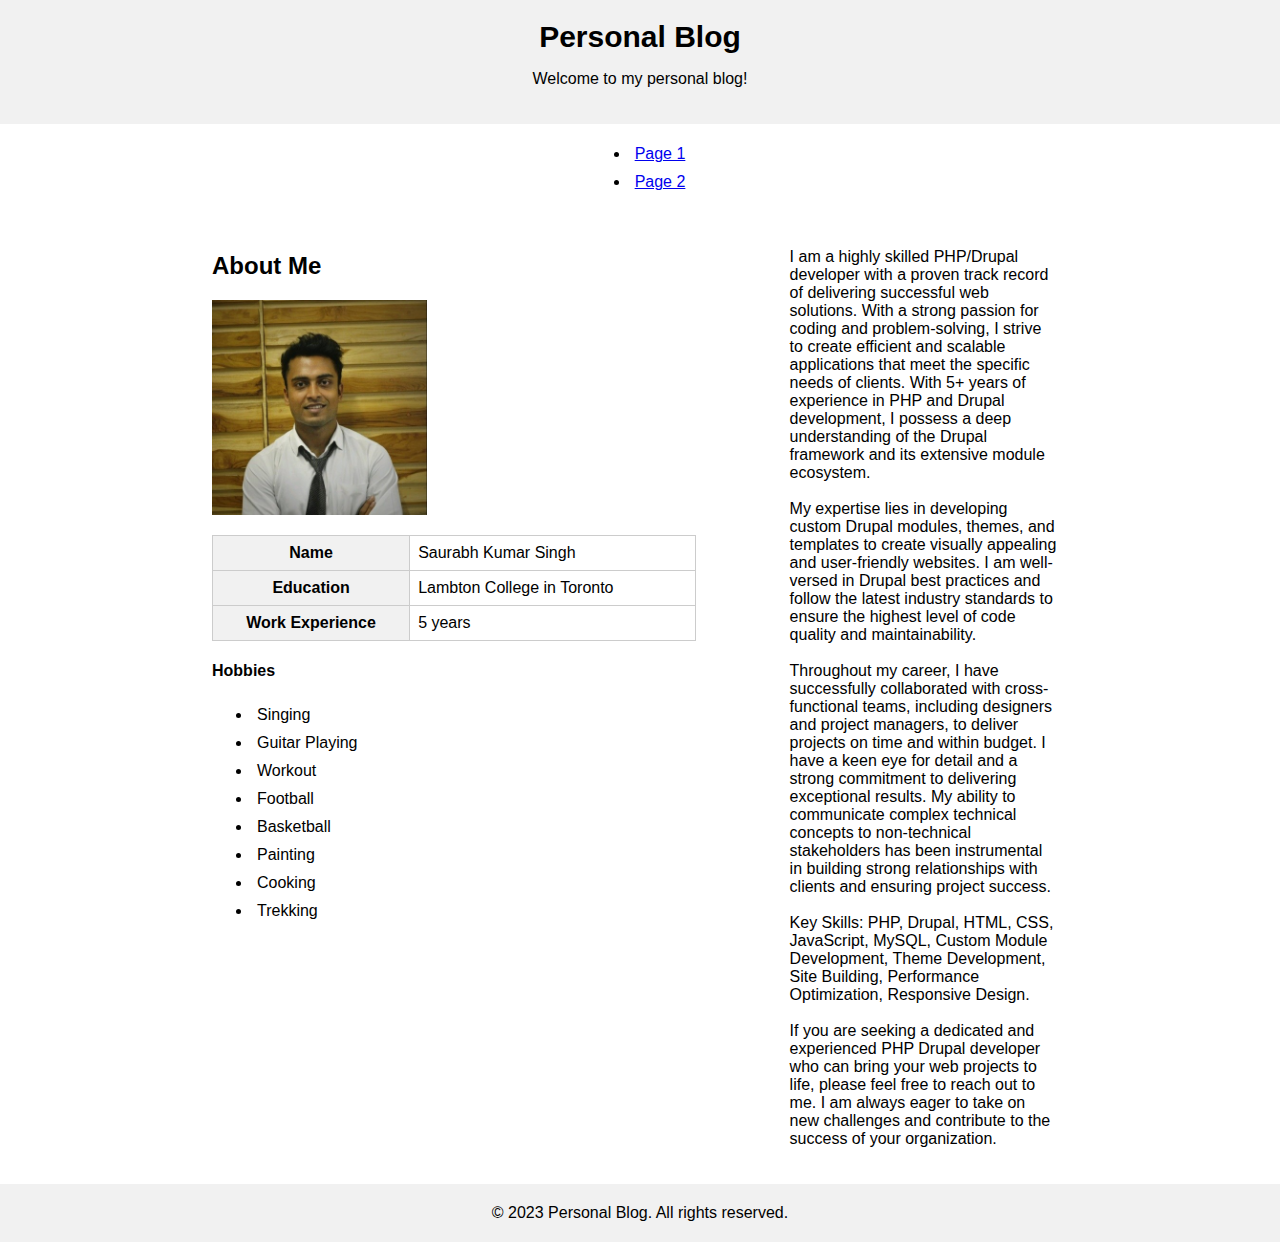
<file: index.html>
<!DOCTYPE html>
<html lang="en">

<head>
  <meta charset="UTF-8">
  <title>Personal Blog</title>
  <link rel="stylesheet" href="main.css">
</head>

<body>
  <header>
    <h1>Personal Blog</h1>
    <p>Welcome to my personal blog!</p>
  </header>
  <div class="menu-links">
    <ul>
      <li><a href="page1.html">Page 1</a></li>
      <li><a href="page2.html">Page 2</a></li>
    </ul>
  </div>
  <div class="container">
    <section>
      <h2>About Me</h2>
      <img src="picture.jpeg" alt="Profile Image">
      <table>
        <tr>
          <th>Name</th>
          <td>Saurabh Kumar Singh</td>
        </tr>
        <tr>
          <th>Education</th>
          <td>Lambton College in Toronto</td>
        </tr>
        <tr>
          <th>Work Experience</th>
          <td>5 years</td>
        </tr>
      </table>
      <h4>Hobbies</h4>
      <ul>
        <li>Singing</li>
        <li>Guitar Playing</li>
        <li>Workout</li>
        <li>Football</li>
        <li>Basketball</li>
        <li>Painting</li>
        <li>Cooking</li>
        <li>Trekking</li>
      </ul>
    </section>
    <aside>

      <p>
        I am a highly skilled PHP/Drupal developer with a proven track record of delivering successful web solutions.
        With a strong passion for coding and problem-solving, I strive to create efficient and scalable applications
        that meet the specific needs of clients. With 5+ years of experience in PHP and Drupal development, I possess a
        deep understanding of the Drupal framework and its extensive module ecosystem.
        </br>
        </br>
        My expertise lies in developing custom Drupal modules, themes, and templates to create visually appealing and
        user-friendly websites. I am well-versed in Drupal best practices and follow the latest industry standards to
        ensure the highest level of code quality and maintainability.
        </br>
        </br>
        Throughout my career, I have successfully collaborated with cross-functional teams, including designers and
        project managers, to deliver projects on time and within budget. I have a keen eye for detail and a strong
        commitment to delivering exceptional results. My ability to communicate complex technical concepts to
        non-technical stakeholders has been instrumental in building strong relationships with clients and ensuring
        project success.
        </br>
        </br>
        Key Skills: PHP, Drupal, HTML, CSS, JavaScript, MySQL, Custom Module Development, Theme Development, Site
        Building, Performance Optimization, Responsive Design.
        </br>
        </br>
        If you are seeking a dedicated and experienced PHP Drupal developer who can bring your web projects to life,
        please feel free to reach out to me. I am always eager to take on new challenges and contribute to the success
        of your organization.
      </p>
    </aside>
  </div>
  <footer>
    <p>&copy; 2023 Personal Blog. All rights reserved.</p>
  </footer>
</body>

</html>
</file>
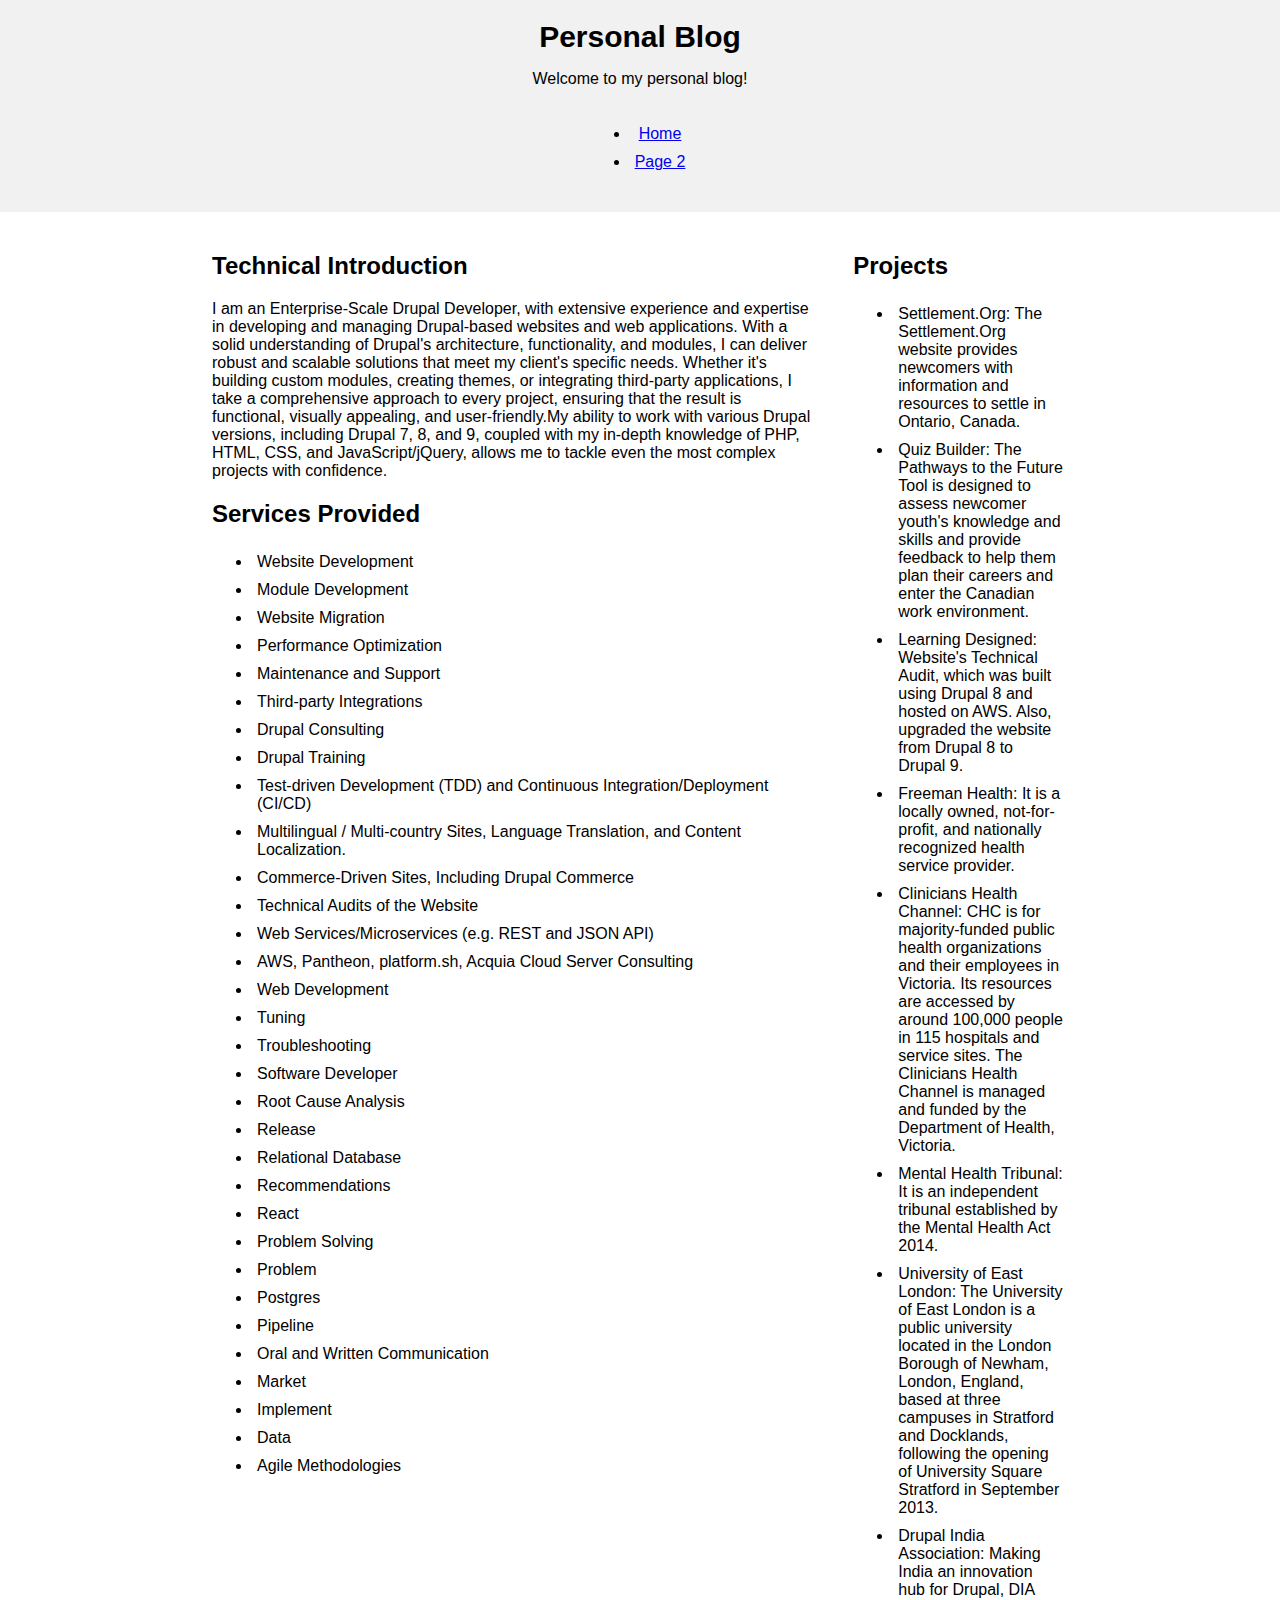
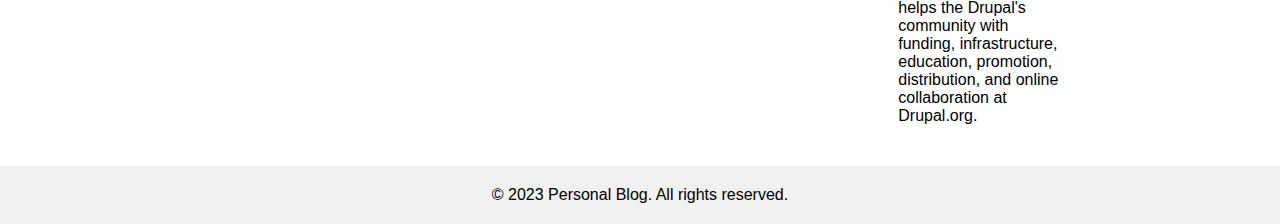
<file: page1.html>
<!DOCTYPE html>
<html lang="en">

<head>
  <meta charset="UTF-8">
  <title>Page 1</title>
  <link rel="stylesheet" href="main.css">
  <link rel="stylesheet" href="content.css">
</head>

<body>
  <header>
    <h1>Personal Blog</h1>
    <p>Welcome to my personal blog!</p>
    <div class="menu-links">
      <ul>
        <li><a href="index.html">Home</a></li>
        <li><a href="page2.html">Page 2</a></li>
      </ul>
    </div>
  </header>
  <div class="container">
    <section>
      <h2>Technical Introduction</h2>
      <p>I am an Enterprise-Scale Drupal Developer, with extensive experience and expertise in developing and managing
        Drupal-based websites and web applications. With a solid understanding of Drupal's architecture, functionality,
        and modules, I can deliver robust and scalable solutions that meet my client's specific needs.

        Whether it's building custom modules, creating themes, or integrating third-party applications, I take a
        comprehensive approach to every project, ensuring that the result is functional, visually appealing, and
        user-friendly.My ability to work with various Drupal versions, including Drupal 7, 8, and 9, coupled with my
        in-depth knowledge of PHP, HTML, CSS, and JavaScript/jQuery, allows me to tackle even the most complex projects
        with confidence.</p>


      <h2>Services Provided</h2>
      <ul>
        <li>Website Development</li>
        <li>Module Development</li>
        <li>Website Migration</li>
        <li>Performance Optimization</li>
        <li>Maintenance and Support</li>
        <li>Third-party Integrations</li>
        <li>Drupal Consulting</li>
        <li>Drupal Training</li>
        <li>Test-driven Development (TDD) and Continuous Integration/Deployment (CI/CD)</li>
        <li>Multilingual / Multi-country Sites, Language Translation, and Content Localization.</li>
        <li>Commerce-Driven Sites, Including Drupal Commerce</li>
        <li>Technical Audits of the Website</li>
        <li>Web Services/Microservices (e.g. REST and JSON API)</li>
        <li>AWS, Pantheon, platform.sh, Acquia Cloud Server Consulting</li>
        <li>Web Development</li>
        <li>Tuning</li>
        <li>Troubleshooting</li>
        <li>Software Developer</li>
        <li>Root Cause Analysis</li>
        <li>Release</li>
        <li>Relational Database</li>
        <li>Recommendations</li>
        <li>React</li>
        <li>Problem Solving</li>
        <li>Problem</li>
        <li>Postgres</li>
        <li>Pipeline</li>
        <li>Oral and Written Communication</li>
        <li>Market</li>
        <li>Implement</li>
        <li>Data</li>
        <li>Agile Methodologies</li>
      </ul>
    </section>
    <aside>
      <h2>Projects</h2>
      <p>
      <ul>
        <li>Settlement.Org: The Settlement.Org website provides newcomers with information and resources to settle in
          Ontario, Canada.</li>
        <li>Quiz Builder: The Pathways to the Future Tool is designed to assess newcomer youth's knowledge and skills
          and provide feedback to help them plan their careers and enter the Canadian work environment.</li>
        <li>Learning Designed: Website's Technical Audit, which was built using Drupal 8 and hosted on AWS. Also,
          upgraded the website from Drupal 8 to Drupal 9.</li>
        <li>Freeman Health: It is a locally owned, not-for-profit, and nationally recognized health service provider.
        </li>
        <li>Clinicians Health Channel: CHC is for majority-funded public health organizations and their employees in
          Victoria. Its resources are accessed by around 100,000 people in 115 hospitals and service sites. The
          Clinicians Health Channel is managed and funded by the Department of Health, Victoria.</li>
        <li>Mental Health Tribunal: It is an independent tribunal established by the Mental Health Act 2014.</li>
        <li>University of East London: The University of East London is a public university located in the London
          Borough of Newham, London, England, based at three campuses in Stratford and Docklands, following the opening
          of University Square Stratford in September 2013.</li>
        <li>Drupal India Association: Making India an innovation hub for Drupal, DIA helps the Drupal's community with
          funding, infrastructure, education, promotion, distribution, and online collaboration at Drupal.org.</li>
      </ul>
      </p>
    </aside>
  </div>
  <footer>
    <p>&copy; 2023 Personal Blog. All rights reserved.</p>
  </footer>
</body>

</html>
</file>
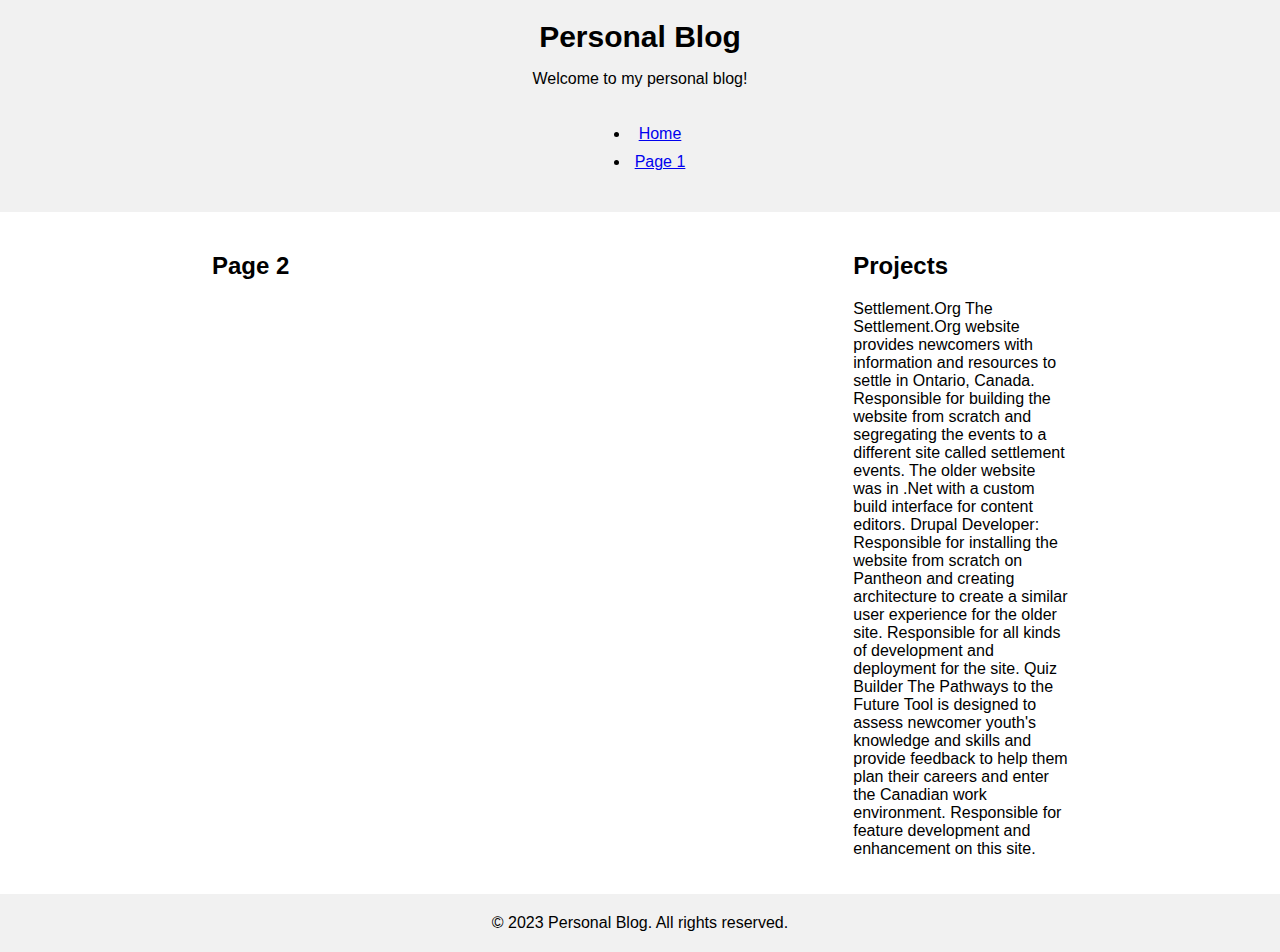
<file: page2.html>
<!DOCTYPE html>
<html lang="en">

<head>
  <meta charset="UTF-8">
  <title>Page 2</title>
  <link rel="stylesheet" href="main.css">
  <link rel="stylesheet" href="content.css">
</head>

<body>
  <header>
    <h1>Personal Blog</h1>
    <p>Welcome to my personal blog!</p>
    <div class="menu-links">
      <ul>
        <li><a href="index.html">Home</a></li>
        <li><a href="page1.html">Page 1</a></li>
      </ul>
    </div>
  </header>
  <div class="container">
    <section>
      <h2>Page 2</h2>
      <!-- Content specific to Page 1 -->
    </section>
    <aside>
      <h2>Projects</h2>
      <p>
        Settlement.Org

        The Settlement.Org website provides newcomers with information and resources to settle in Ontario, Canada.

        Responsible for building the website from scratch and segregating the events to a different site called
        settlement events. The older website was in .Net with a custom build interface for content editors.

        Drupal Developer:
        Responsible for installing the website from scratch on Pantheon and creating architecture to create a similar
        user experience for the older site.
        Responsible for all kinds of development and deployment for the site.


        Quiz Builder

        The Pathways to the Future Tool is designed to assess newcomer youth's knowledge and skills and provide feedback
        to help them plan their careers and enter the Canadian work environment.

        Responsible for feature development and enhancement on this site.
      </p>

    </aside>
  </div>
  <footer>
    <p>&copy; 2023 Personal Blog. All rights reserved.</p>
  </footer>
</body>

</html>
</file>
<file: main.css>
body {
  margin: 0;
  padding: 0;
  font-family: Arial, sans-serif;
}

.container {
  width: 70%;
  margin: 0 auto;
  display: flex;
}

header, section, aside, footer {
  padding: 20px;
}

.menu-links {
  display: flex;
  justify-content: center;
}
li {
  padding: 5px;
}

header {
  background-color: #f1f1f1;
  text-align: center;
}

header h1 {
  font-size: 30px;
  margin: 0;
}

.container:after {
  content: "";
  display: table;
  clear: both;
}

section {
  width: 60%;
  float: left;
}

aside {
  width: 30%;
  float: right;
}

footer {
  background-color: #f1f1f1;
  text-align: center;
}

footer p {
  margin: 0;
}

table {
  width: 90%;
  border-collapse: collapse;
  margin-bottom: 20px;
}

table th, table td {
  padding: 8px;
  border: 1px solid #ccc;
}

table th {
  background-color: #f1f1f1;
}

section img {
  display: block;
  max-width: 40%;
  height: auto;
  margin-bottom: 20px;
}
</file>
<file: content.css>
section {
    width: 70%;
  }
  
  aside {
    width: 25%;
  }

.container {
  display: flex;
}
  
  /* Additional CSS for Page 2 */
</file>
